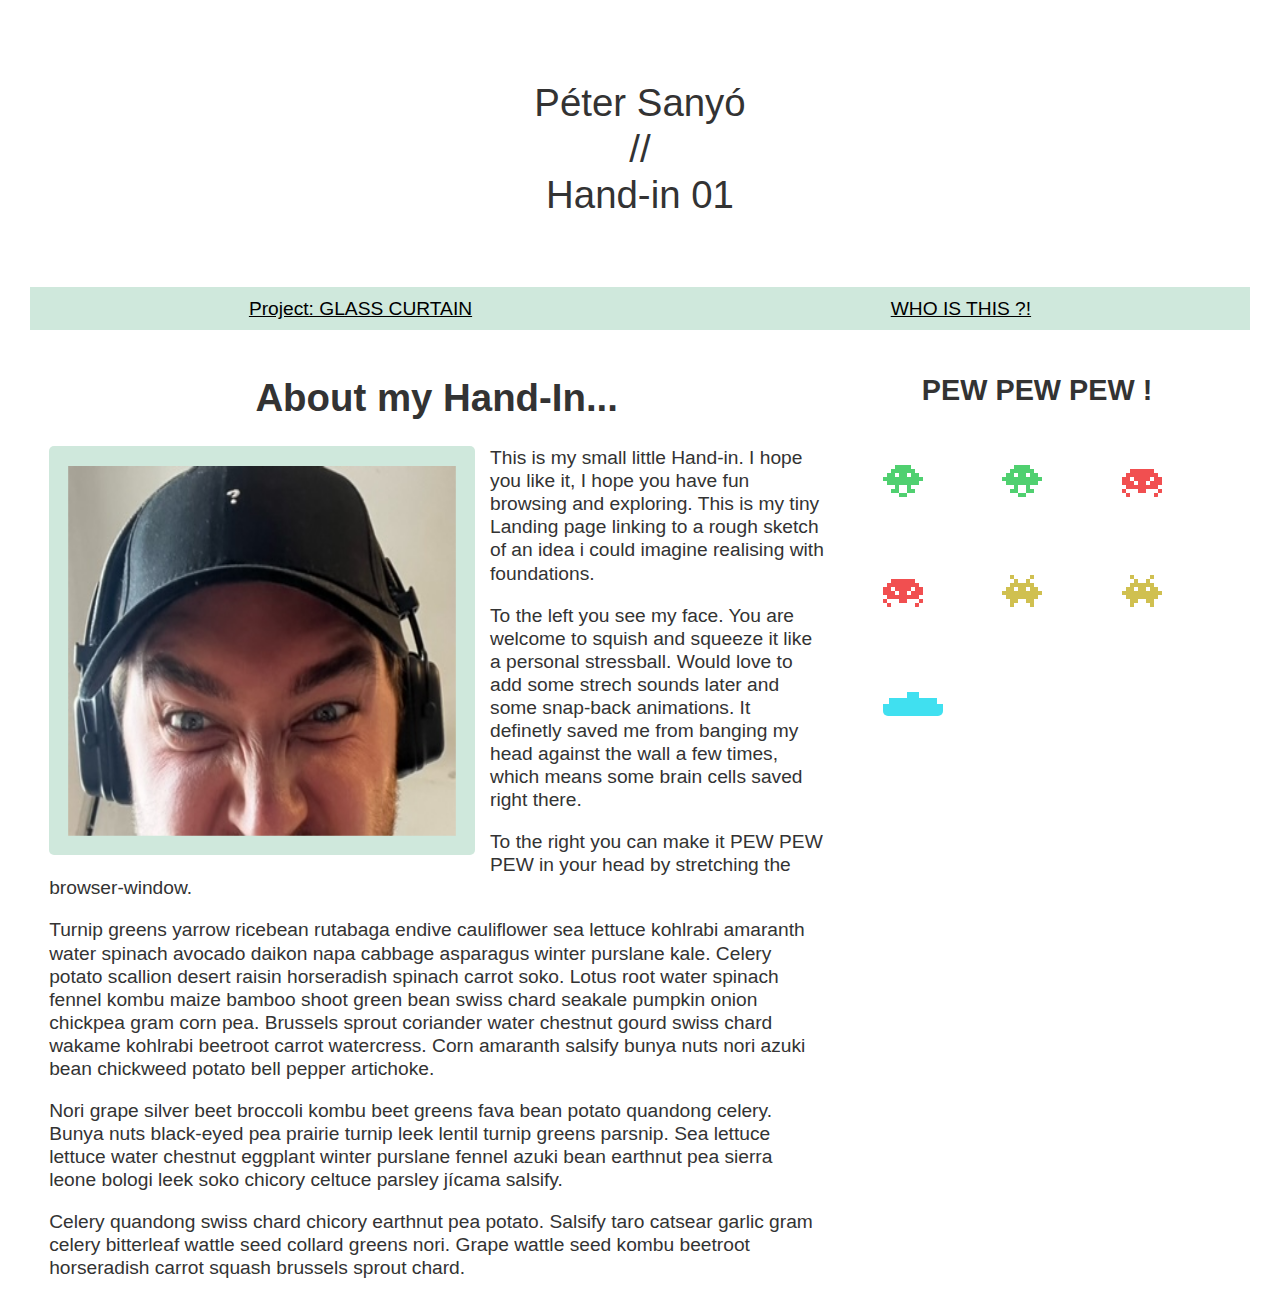
<file: 01_Assessment/index.html>
<!DOCTYPE html>
<html lang="en-us">
  <head>
    <meta charset="utf-8">
    <meta name="viewport" content="width=device-width, initial-scale=1">
    <title>Péter Sanyó_Hand-in_01</title>
    <link href="stylesheet.css" rel="stylesheet" type="text/css" />
  </head>

<body>
  <div class="logo">
    Péter Sanyó <br>//<br> Hand-in 01
  </div>

  <nav>
    <ul>
      <li>
        <a href="./Glass_Curtain/index.html">Project: GLASS CURTAIN</a>
      </li>
      <li>
        <a href="./Business_Card/index.html">WHO IS THIS ?!</a>
      </li>
      
    </ul>
  </nav>

  <main class="grid">
    <article>
      <h1>
        About my Hand-In...
      </h1>
      <img class="box" src="image/IMG_4240.jpg" alt="placeholder">
      <p>
        This is my small little Hand-in. I hope you like it, I hope you have fun browsing and exploring.
         This is my tiny Landing page linking to a rough sketch of an idea i could imagine realising with foundations. 
      </p>

      <p>
        To the left you see my face. You are welcome to squish and squeeze it like a personal stressball. Would love to add some strech sounds later and some snap-back animations.
        It definetly saved me from banging my head against the wall a few times, which means some brain cells saved right there. 
      </p>

      <p>
        To the right you can make it PEW PEW PEW in your head by stretching the browser-window. 
      </p>

      <p>Turnip greens yarrow ricebean rutabaga endive cauliflower sea lettuce kohlrabi amaranth water spinach avocado daikon
        napa cabbage asparagus winter purslane kale. Celery potato scallion desert raisin horseradish spinach carrot soko.
        Lotus root water spinach fennel kombu maize bamboo shoot green bean swiss chard seakale pumpkin onion chickpea gram
        corn pea. Brussels sprout coriander water chestnut gourd swiss chard wakame kohlrabi beetroot carrot watercress.
        Corn amaranth salsify bunya nuts nori azuki bean chickweed potato bell pepper artichoke.</p>

      <p>Nori grape silver beet broccoli kombu beet greens fava bean potato quandong celery. Bunya nuts black-eyed pea prairie
        turnip leek lentil turnip greens parsnip. Sea lettuce lettuce water chestnut eggplant winter purslane fennel azuki
        bean earthnut pea sierra leone bologi leek soko chicory celtuce parsley jícama salsify.</p>

      <p>Celery quandong swiss chard chicory earthnut pea potato. Salsify taro catsear garlic gram celery bitterleaf wattle
        seed collard greens nori. Grape wattle seed kombu beetroot horseradish carrot squash brussels sprout chard.</p>

    </article>

    <aside>
      <h2>
        PEW PEW PEW !
      </h2>
      <ul class="photos">

        <li>
          <img src="image/green.png">
        </li>
        <li>
          <img src="image/green.png">
        </li>

        <li>
          <img src="image/red.png"> 
        </li>
        <li>
          <img src="image/red.png"> 
        </li>

        <li>
          <img src="image/yellow.png">
        </li>
        <li>
          <img src="image/yellow.png">
        </li>

        <li class="shoota">
          <img src="image/player.png">
        </li>

      </ul>

    </aside>
  </main>

</body>

</html>
</file>
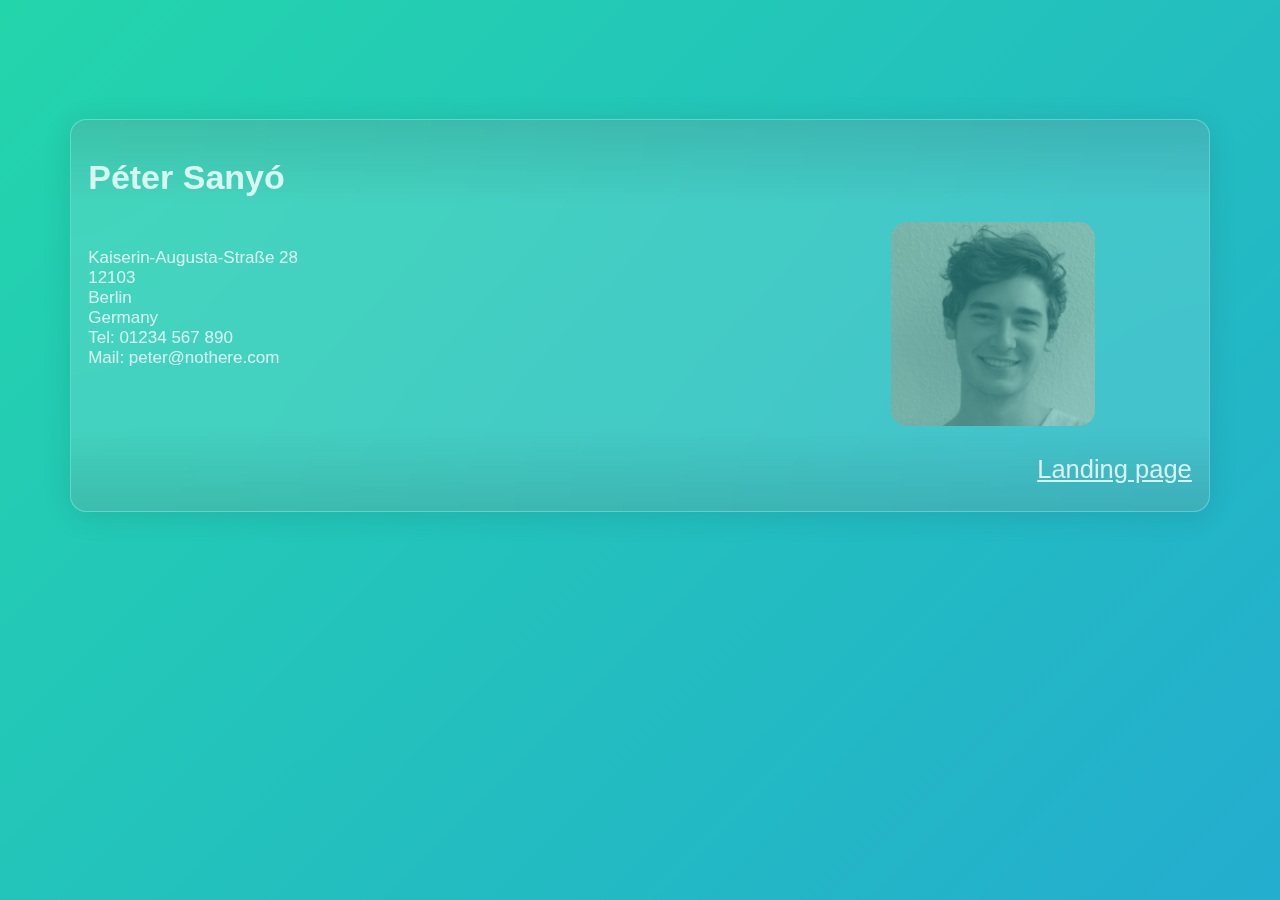
<file: 01_Assessment/Business_Card/index.html>
<!DOCTYPE html>
<html lang="en-us">
  <head>
    <meta charset="utf-8">
    <meta name="viewport" content="width=device-width">
    <title>Business Card - Péter Sanyó</title>
    <link rel="stylesheet" href="stylesheet.css" />
  </head>
  <body>
    <div class="d-flex flex-column justify-content-center w-100 h-100"></div>
    
    <section class="card">
      <header>
        <h1>Péter Sanyó</h1>
      </header>
      <article>
        <img src="Foto_Peter_Sanyo.png">
        <p>Kaiserin-Augusta-Straße 28<br>
         12103<br>
         Berlin<br>
         Germany<br>
        <strong>Tel</strong>: 01234 567 890<br>
        <strong>Mail</strong>: peter@nothere.com</p>
      </article>
      <footer>
      <p> <a href="../index.html">Landing page</a></p>
      </footer>
    </section>

  </body>
</html>
</file>
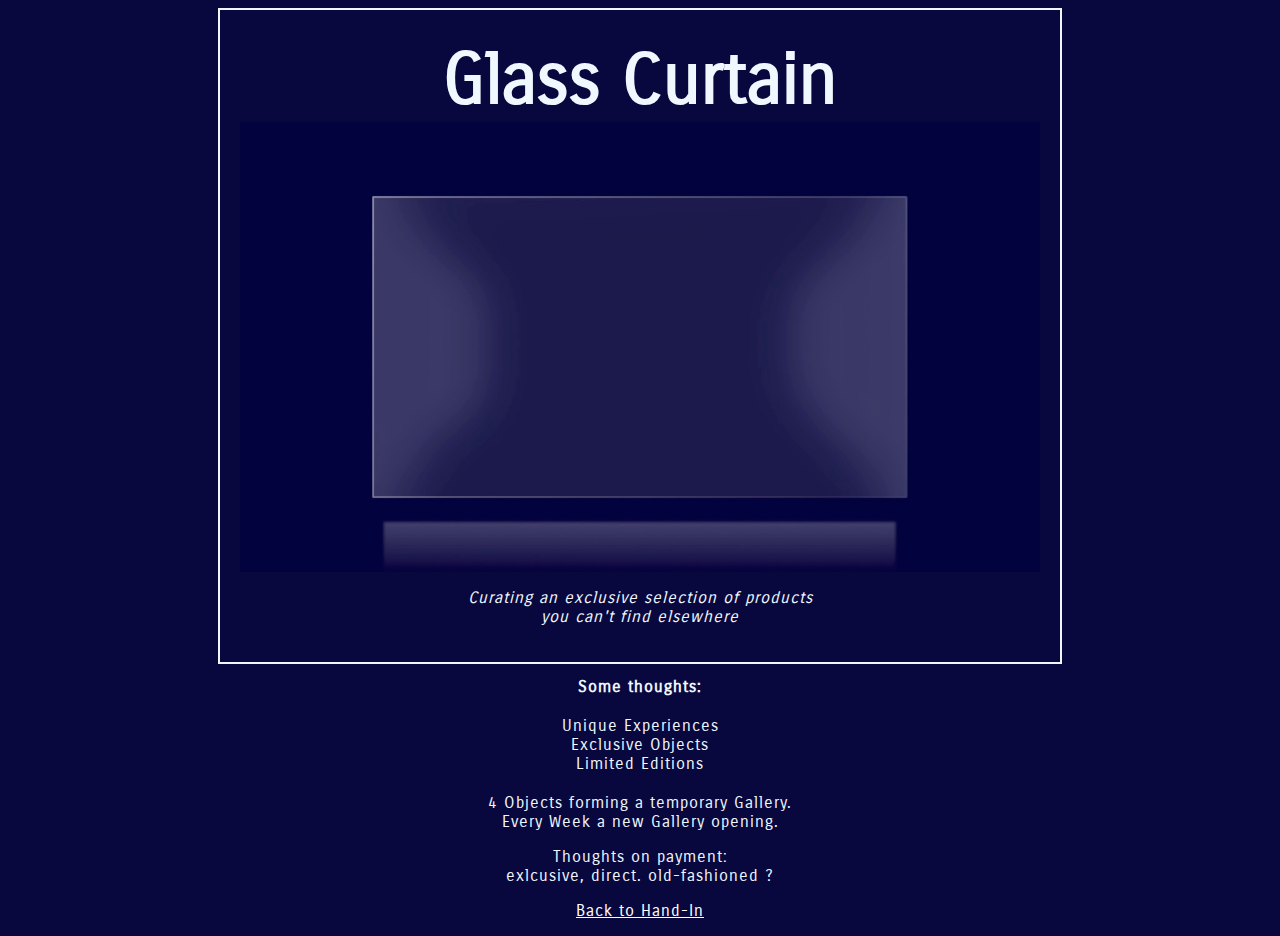
<file: 01_Assessment/Glass_Curtain/index.html>
<!-- This file will generally contain your homepage content, 
that is, the text and images that people see when they first go to your site. -->


<!DOCTYPE html>
<html lang="en-US">
  <head>
    <meta charset="utf-8" />
    <meta name="viewport" content="width=device-width,initial-scale=1" />
    <title>Glass Curtain</title>
    <link href="styles/style.css" rel="stylesheet" />
    <link
    href="https://fonts.googleapis.com/css?family=Carrois+Gothic"
    rel="stylesheet" />  
  </head>
  
  <body>

    <section class="card1" alt="A moodboard for a possible project for foundations">
    <h1>Glass Curtain</h1>
    <img src="images/01_gallery.jpg" alt="A glass surface hovering in a dark void" class="center">
    <p class="descr" >Curating an exclusive selection of products <br> you can't find elsewhere </p>
    </section>
  
    <section class="card2" alt="a description of a possible project for foundations">
      <h2>Some thoughts:</h2>
      <ul>
        <li>Unique Experiences</li>
        <li>Exclusive Objects</li>
        <li>Limited Editions</li>
    </ul>
    
    <p>4 Objects forming a temporary Gallery.<br>
      Every Week a new Gallery opening.
    </p>
    
    <p>Thoughts on payment:<br>
    exlcusive, direct. old-fashioned ? 
    </p>

    <p class="link"> <a href="../index.html">Back to Hand-In</a> </p>
    
    <script src="scripts/main.js" class="link"></script>
    
  </section>

  </body>
</html>
</file>
<file: 01_Assessment/stylesheet.css>
body {
  background-color: #fff;
  color: #333;
  margin: 30px;
  font: 1.2em / 1.2 Arial, Helvetica, sans-serif;
}

  img {
      max-width: 100%;
      height:auto;
      display: block;
      border-radius: 5px;

  }

.logo {
  text-align: center;
  font-size: 200%;
  padding: 50px;
  max-width: 100%;
}

.grid {
  display: grid;
  grid-template-columns: 2fr 1fr;
  grid-gap: 1em;
  margin: 1em;
}

nav {
  background-color: #000;
  padding: .5em;
  min-width: 26em;
}

nav ul {
  margin: 0;
  padding: 0;
  list-style: none;
}

nav a {
  color: rgb(0, 0, 0);
  text-decoration:underline;
  padding: .5em 1em;
}

.photos {
  list-style: none;
  display: grid;
  grid-template-columns: repeat(auto-fill, minmax(100px, 1fr));
  grid-auto-rows: minmax(100px, auto);
  gap: 10px;
}


ul {
  flex-direction:row;
  display:flex;
  align-items: center;
  justify-content: space-around;
  
}

nav {
  position: sticky;
  top: 1em;
  left: 0;
  margin: 1em 0;
  background-color: rgb(207, 232, 220)

}

.box {
  float: left;
  margin-right: 15px;
  width: 50%;
  height: 40%;
  border-radius: 5px;
  background-color: rgb(207, 232, 220);
  padding: 1em;
}

h1, h2 {
  text-align: center;
}

  /* For mobile phones: */
@media only screen and (max-width: 768px) {
 
  .logo {
    font-size: 200%;
    padding: 10px;
  }

  .grid {
    display:block;
    grid-gap: 1em;
    margin: 1em;
  }

  .box {
    float: left;
    height: 10em;
    width: 40%;
  }
}

/* large screen */
@media only screen and (min-width: 1500px) {
  
  br {
    display:none;
  }

  .logo {
    font-size: 300%;
    padding: 70px;
  }

  .grid {
    display: grid;
    grid-template-columns: 2fr 1fr;
    grid-gap: 3em;
    margin: 3em;
  }

  .box {
    float: left;
    width: 55%;
    height: 44%;
    border-radius: 5px;
    padding: 2em;
  }

  nav ul {
    font-size:x-large;
  }

}
</file>
<file: 01_Assessment/Business_Card/stylesheet.css>
/* General styles - put these straight into your stylesheet */


  
html {
  font-family: 'Helvetica neue', Arial, 'sans serif';
  font-size: 17px;
  align-items: center;
  font-weight: lighter;
  font-stretch:ultra-expanded;
  color: rgba(255, 255, 255, 0.801);
}

/* Colourful waves */
body {
  background: linear-gradient(-45deg, #ee7752, #e73c7e, #23a6d5, #23d5ab);
  background-size: 400% 400%;
  animation: gradient 15s ease infinite;
  height: 35%;
}  
@keyframes gradient {
  0% {
      background-position: 0% 50%;
  } 
    50% {
      background-position: 100% 50%;
  } 
    100% {
      background-position: 0% 50%;
  }
}


h1 {
    font-size: 2em;
    line-height: 1em;
}

footer p {
    font-size: 1.5em;
    align-self: auto;
    line-height:0%;
}
  

/*  header */
.card header {
    background-image: linear-gradient(to bottom,rgba(0,0,0,0.1), rgba(0,0,0,0));
    border-radius: 1.5em 1.5em 0 0;
}

.card article {
    height: 12em;
}

.card article p {
    padding-left: 1em;
    padding-top: 1.5em;
}

 /* card container */
.card {
    width: 70%;
    height: 35%;
    margin: 7em auto;
    box-shadow: 0 4px 30px rgba(0, 0, 0, 0.1);
    border: 1px solid rgba(255, 255, 255, 0.145);
    border-radius: 16px;
    background-color: rgba(255, 255, 255, .15);
    backdrop-filter: blur(100px);
}
 
  
.card article img {
    max-height: 100%;
    float: right;
    margin-right: 10%;
    opacity: 0.5;
    border-radius: 16px;
    
}

/* footer */
.card footer {
    background-image: linear-gradient(to bottom,rgba(0,0,0,0), rgba(0,0,0,0.1));
    border-radius: 16px;
}

a {
  color: rgba(255, 255, 255, 0.801);
}

a:hover{
  color: rgba(255, 255, 255, 1);
}
  
.card header, footer {
    height: 3em;
    padding: 1em;
    border-radius: 16px;
}

/* Mobile (up to 700 px) */
  
@media only screen and (max-width: 700px) {
html {
    font-family: 'Helvetica neue', Arial, 'sans serif';
    font-size: 17px;
    align-items: center;
    font-weight: lighter;
    font-stretch:ultra-expanded;
    color: rgba(255, 255, 255, 0.801);
}

h1 {
  line-height: 0%;
  text-align: center;
  padding-bottom: 0%;
}

.card {
    width: 50%;
    min-width: 300px;
    max-width: 1200px;
    height: 600px;
    margin: 1em auto;
    box-shadow: 0 4px 30px rgba(0, 0, 0, 0.1);
    border: 1px solid rgba(255, 255, 255, 0.145);
    border-radius: 16px;
    background-color: rgba(255, 255, 255, .15);
    backdrop-filter: blur(100px);
}

.card article img {
  align-items: baseline;
  max-height: 100%;
  opacity: 0.5;
  border-radius: 16px;
  
}

.card article {
  height: 15em;
  margin-top: 0%;
}

.card article p {
  margin-left: 10%;
  margin-top: 0em;
}

footer p {
  font-size: 1.5em;
  text-align: center;
  line-height:normal;
}

.card footer {
  margin-top: 10.4em;
  background-image: linear-gradient(to bottom,rgba(0,0,0,0), rgba(0,0,0,0.1));
  border-radius: 16px;
}
}

 /* Screens up from 1200 px  */
@media only screen and (min-width: 1200px) {

  .card {
    width: 90%;
    height: 200%;
    margin: 7em auto;
    box-shadow: 0 4px 30px rgba(0, 0, 0, 0.1);
    border: 1px solid rgba(255, 255, 255, 0.145);
    border-radius: 16px;
    background-color: rgba(255, 255, 255, .15);
    backdrop-filter: blur(100px);
}
.card article image {
  height: 300%;
  width: auto;
  float: right;
  margin-right: 10%;
  opacity: 0.5;
  border-radius: 16px;
}

footer p {
  text-align: right;
  font-size: 1.5em;
  line-height:0%;
}


}
</file>
<file: 01_Assessment/Glass_Curtain/styles/style.css>
html {
    font-size: 20px; /* px means "pixels": the base font size is now 10 pixels high */
    font-family: "Carrois Gothic"; /* this should be the rest of the output you got from Google Fonts */
}

html {
    background-color: #09083E;
    size: auto;}


.center {
    display: block;
    margin-left: auto;
    margin-right: auto;
    width: 100%;
    padding: 0%;
    margin: 0%;
}
.card1 {
    width: 80%;
    max-width: 800px;
    margin-left: auto;
    margin-right: auto;
    margin-bottom: 1% ;
    height: 90%;
    background-color: #09083E;
    padding: 20px 20px 20px 20px;
    border: 2px solid aliceblue;
}
h1 {
    font-size: 350%;
    text-align: center;
    color: aliceblue;
    margin: 0%;
    margin-top: 1%;
}
.descr {
    text-align: center;
    font-size: 0.8em;
    font-style: italic;
}

ul {
    list-style: none;
    padding: 0%;
}  

p,
li,
h2 {
    font-size: 0.8em;
    letter-spacing: 1px;
    color: aliceblue;
    text-align: center;
}


.link :link {
  color: white;
}

.link :hover {
  text-decoration: none;
  color:aqua;
} 


@media screen and (min-width: 1300px) {
    
    .card1 {
        align-self: left;
        width: 800px;
        height: 90%;
        background-color: #09083E;
        padding: 20px 20px 20px 20px;
        border: 2px solid aliceblue;
        align-self: center;
        
    }
    .card2 {
        min-width: 80% - 800px;
        min-width: 400;
        min-height: 260;
        border: 1px solid aliceblue;
        align-self: center;
        
    }    
    
    body {
        
        align-items: center;
        align-self: center;
        display: grid;
        grid-template-columns: 2fr 1fr;
        column-gap: 30px;
        padding-right: 5%;
        padding-left: 5%;
        padding-top: 5%;
        padding-bottom: 5%;
    }

    
}
</file>
